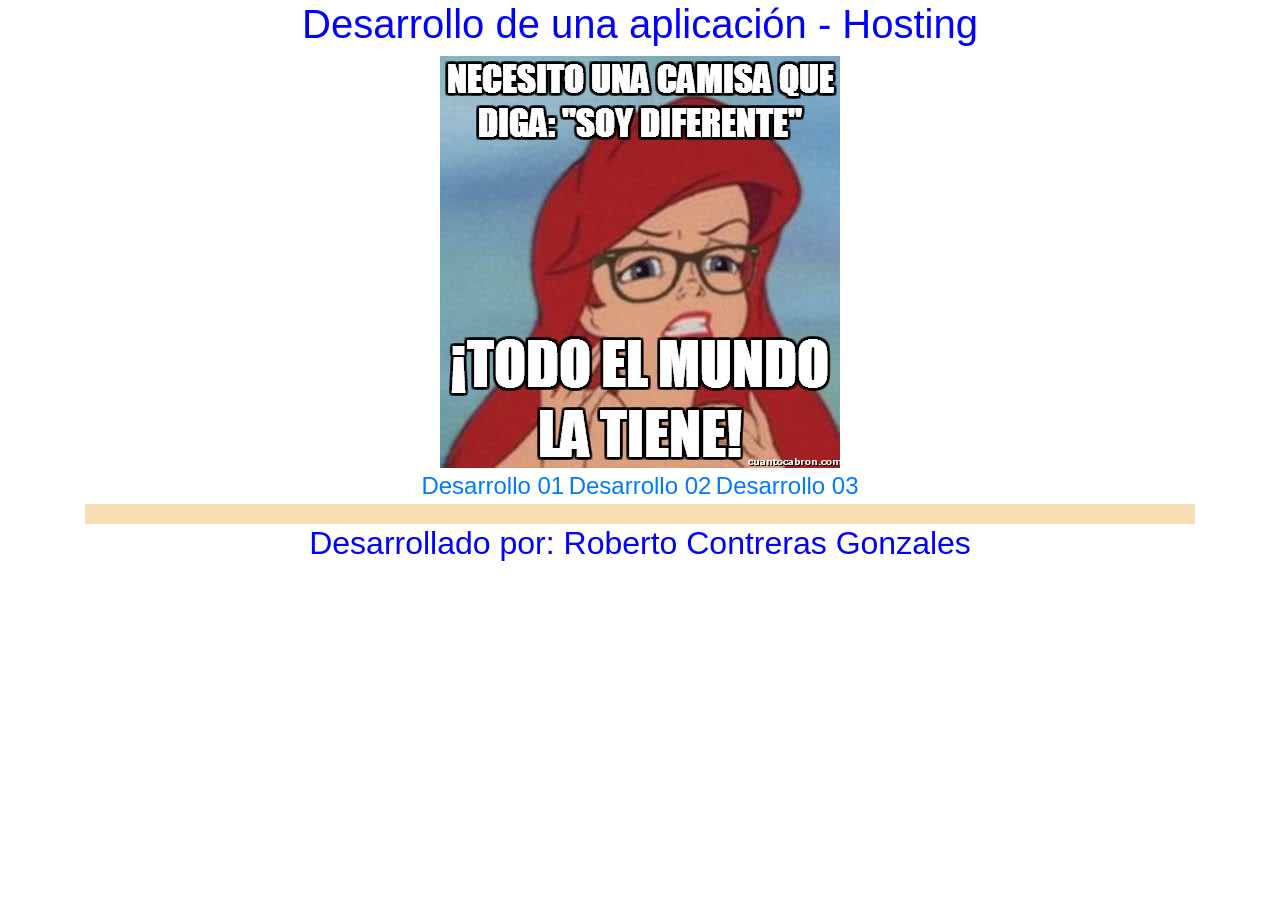
<file: index.html>
<!DOCTYPE html>
<html lang="en">
<head>
    <meta charset="UTF-8">
    <meta name="viewport" content="width=device-width, initial-scale=1.0">
    <link rel="stylesheet" href="https://stackpath.bootstrapcdn.com/bootstrap/4.5.0/css/bootstrap.min.css" integrity="sha384-9aIt2nRpC12Uk9gS9baDl411NQApFmC26EwAOH8WgZl5MYYxFfc+NcPb1dKGj7Sk" crossorigin="anonymous">
    <title>Document</title>
    <link rel="stylesheet" href="css.estilos/indexestilo.css">
</head>
<body>
    <div class="container">
        <header>
            <!--alinear al centro y colocar la letra en color azul-->
            <h1 align="center">Desarrollo de una aplicación - Hosting</h1>
            <!--Imagen: alinear la imagen al centro-->
            <div id="imagen" align="center"><img src="img/meme.jpg" alt=""></div>
        </header>
        <nav>
            <!--colocar del navegador al centro con un tipo de letra
            y un tamaño de letra más grande, enlazar las opciones con
            su respectiva pagina-->
            <div id="links" align="center">
                <font face="arial" size="5px"><a href="desarrollo01.html">Desarrollo 01</a></font>
                <font face="arial" size="5px"><a href="desarrollo02.html">Desarrollo 02</a></font>
                <font face="arial" size="5px"><a href="desarrollo03.html">Desarrollo 03</a></font>
            </div>
        </nav>

            <section>
                    
            </section>

        <footer>
            <!--al centro y de color azul-->
            <h2 align="center">Desarrollado por: Roberto Contreras Gonzales</h2>
        </footer>
    </div>

    <script src="https://code.jquery.com/jquery-3.5.1.slim.min.js" integrity="sha384-DfXdz2htPH0lsSSs5nCTpuj/zy4C+OGpamoFVy38MVBnE+IbbVYUew+OrCXaRkfj" crossorigin="anonymous"></script>
    <script src="https://cdn.jsdelivr.net/npm/popper.js@1.16.0/dist/umd/popper.min.js" integrity="sha384-Q6E9RHvbIyZFJoft+2mJbHaEWldlvI9IOYy5n3zV9zzTtmI3UksdQRVvoxMfooAo" crossorigin="anonymous"></script>
    <script src="https://stackpath.bootstrapcdn.com/bootstrap/4.5.0/js/bootstrap.min.js" integrity="sha384-OgVRvuATP1z7JjHLkuOU7Xw704+h835Lr+6QL9UvYjZE3Ipu6Tp75j7Bh/kR0JKI" crossorigin="anonymous"></script>
</body>
</html>
</file>
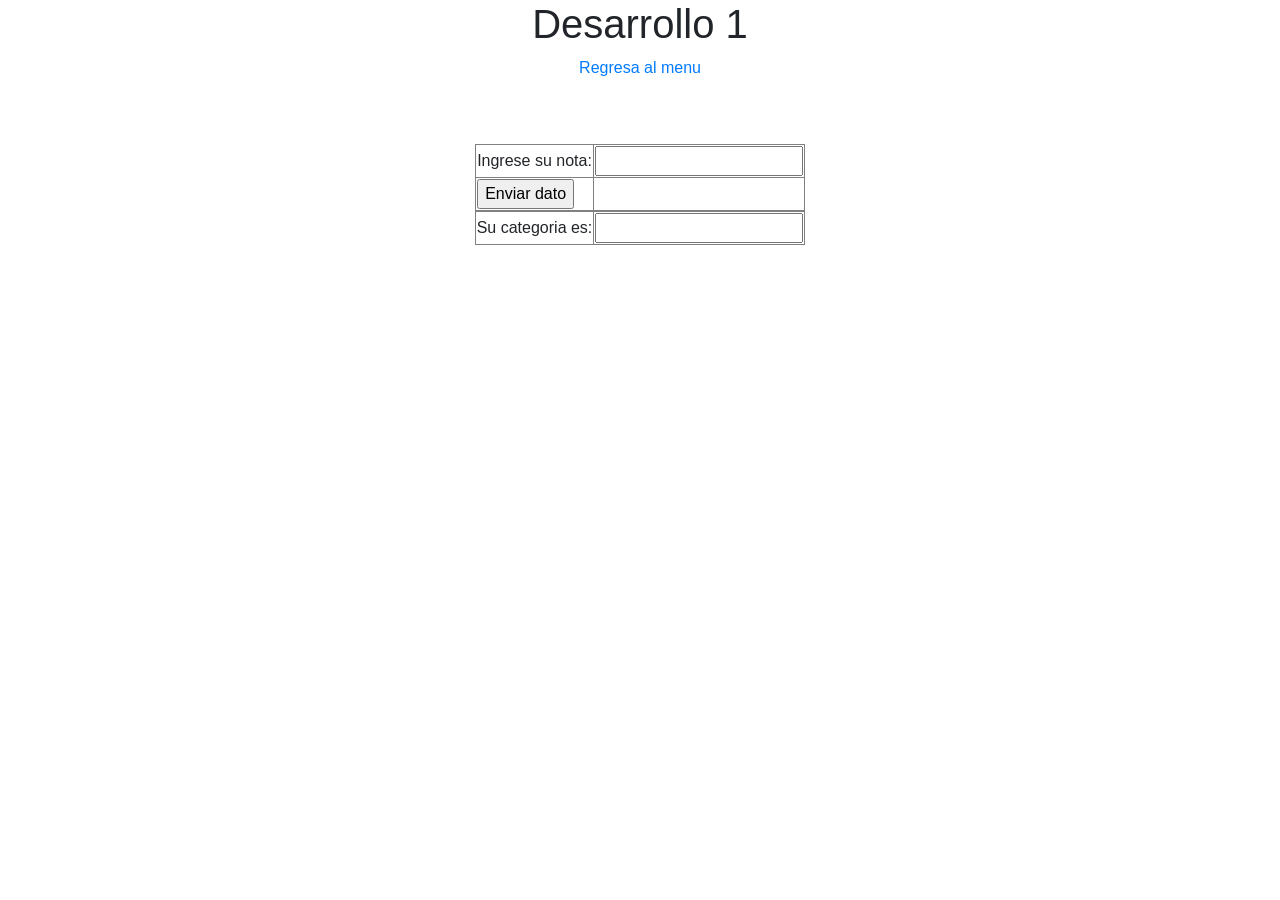
<file: desarrollo01.html>
<!DOCTYPE html>
<html lang="en">
<head>
    <meta charset="UTF-8">
    <meta name="viewport" content="width=device-width, initial-scale=1.0">
    <link rel="stylesheet" href="https://stackpath.bootstrapcdn.com/bootstrap/4.5.0/css/bootstrap.min.css" integrity="sha384-9aIt2nRpC12Uk9gS9baDl411NQApFmC26EwAOH8WgZl5MYYxFfc+NcPb1dKGj7Sk" crossorigin="anonymous">
    <title>Desarrollo 1</title>
    <link rel="stylesheet" href="css.estilos/">
    <script type="text/javascript" src="js/ejercicio1.js"></script>
</head>
<body>
    <h1 align="center">Desarrollo 1</h1>
    <p align="center"><a href="index.html">Regresa al menu</a></p>
    <br>
    <br>
    <form action="" name="registro">
        <table border="1" align="center">
            <tr>
                <td>Ingrese su nota: </td>
                <td><input type="number" name="nota" id="n0ta"></td>
            </tr>
            <tr>
                <td><input type="button" name="btn1" value="Enviar dato" onclick="mostrardato()"></td>
            </tr>
        </table>
        <table border="1" align="center">
            <tr>
                <td>Su categoria es: </td>
                <td><input type="text" name="mostrarCategoria" id="mostrarCategoria"></td>
            </tr>
        </table>
    </form>


    <script src="https://code.jquery.com/jquery-3.5.1.slim.min.js" integrity="sha384-DfXdz2htPH0lsSSs5nCTpuj/zy4C+OGpamoFVy38MVBnE+IbbVYUew+OrCXaRkfj" crossorigin="anonymous"></script>
    <script src="https://cdn.jsdelivr.net/npm/popper.js@1.16.0/dist/umd/popper.min.js" integrity="sha384-Q6E9RHvbIyZFJoft+2mJbHaEWldlvI9IOYy5n3zV9zzTtmI3UksdQRVvoxMfooAo" crossorigin="anonymous"></script>
    <script src="https://stackpath.bootstrapcdn.com/bootstrap/4.5.0/js/bootstrap.min.js" integrity="sha384-OgVRvuATP1z7JjHLkuOU7Xw704+h835Lr+6QL9UvYjZE3Ipu6Tp75j7Bh/kR0JKI" crossorigin="anonymous"></script>
</body>
</html>
</file>
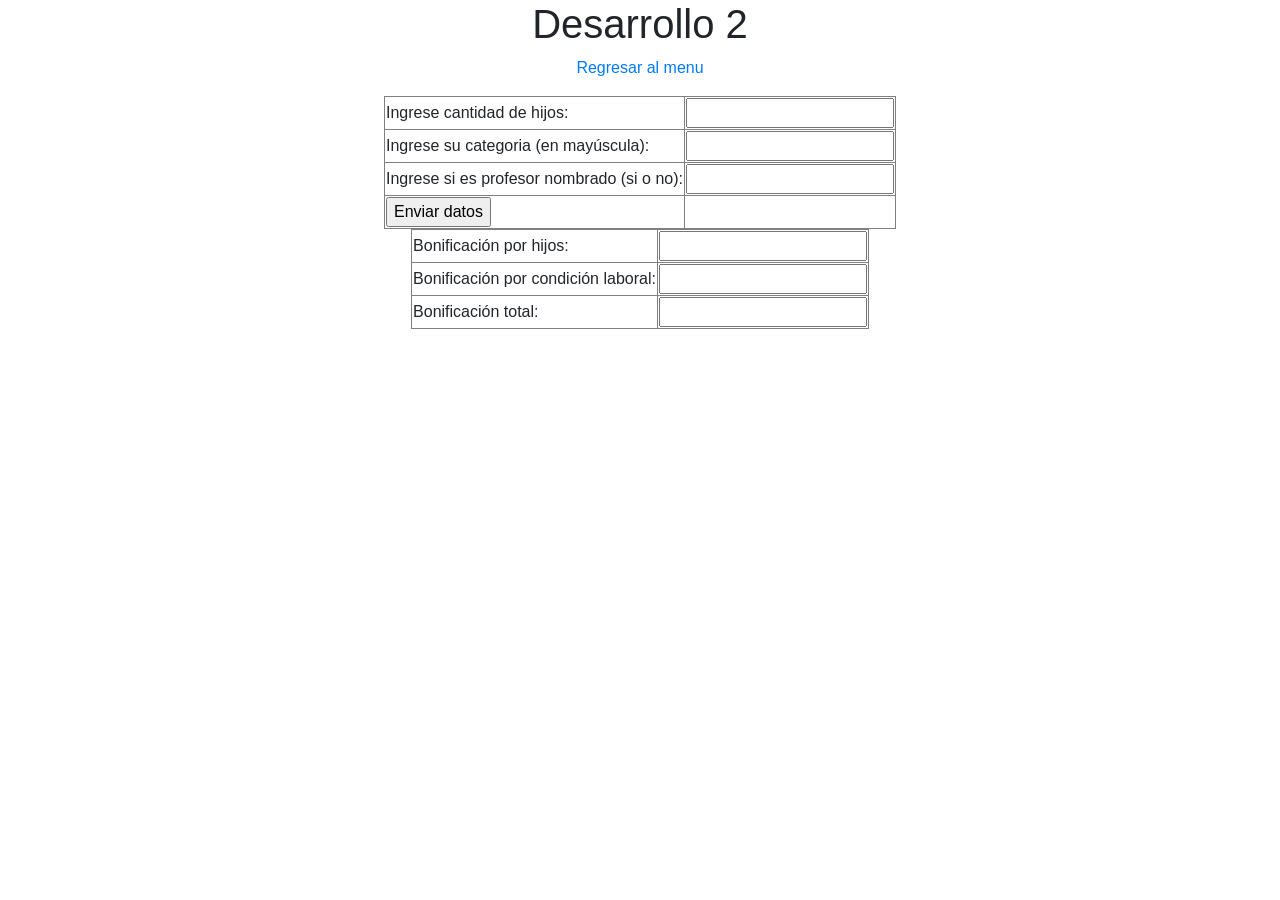
<file: desarrollo02.html>
<!DOCTYPE html>
<html lang="en">
<head>
    <meta charset="UTF-8">
    <meta name="viewport" content="width=device-width, initial-scale=1.0">
    <link rel="stylesheet" href="https://stackpath.bootstrapcdn.com/bootstrap/4.5.0/css/bootstrap.min.css" integrity="sha384-9aIt2nRpC12Uk9gS9baDl411NQApFmC26EwAOH8WgZl5MYYxFfc+NcPb1dKGj7Sk" crossorigin="anonymous">
    <title>Desarrollo 2</title>
    <link rel="stylesheet" href="css.estilos/">
    <script type="text/javascript" src="js/ejercicio2.js"></script>
</head>
<body>
    <h1 align="center">Desarrollo 2</h1>
    <p align="center"><a href="index.html">Regresar al menu</a></p>
    
    <form action="" name="registro">
        <table border="1" align="center">
            <tr>
                <td>Ingrese cantidad de hijos: </td>
                <td><input type="number" name="comisionH" id="comisi0nH"></td>
            </tr>
            <tr>
                <td>Ingrese su categoria (en mayúscula): </td>
                <td><input type="text" name="categoria" id="categor1a"></td>
            </tr>
            <tr>
                <td>Ingrese si es profesor nombrado (si o no): </td>
                <td><input type="text" name="nombrado" id="nombrad0"></td>
            </tr>
            <tr>
                <td><input type="button" name="btn1" value="Enviar datos" onclick="mostrardato()"></td>
            </tr>
        </table>
        <table border="1" align="center">
            <tr>
                <td>Bonificación por hijos: </td>
                <td><input type="number" name="mostrarBoniH" id="mostrarBoniH"></td>
            </tr>
            <tr>
                <td>Bonificación por condición laboral: </td>
                <td><input type="number" name="mostrarBoniL" id="mostrarBoniL"></td>
            </tr>
            <tr>
                <td>Bonificación total: </td>
                <td><input type="number" name="mostrarBoniT" id="mostrarBoniT"></td>
            </tr>
        </table>
    </form>

    <script src="https://code.jquery.com/jquery-3.5.1.slim.min.js" integrity="sha384-DfXdz2htPH0lsSSs5nCTpuj/zy4C+OGpamoFVy38MVBnE+IbbVYUew+OrCXaRkfj" crossorigin="anonymous"></script>
    <script src="https://cdn.jsdelivr.net/npm/popper.js@1.16.0/dist/umd/popper.min.js" integrity="sha384-Q6E9RHvbIyZFJoft+2mJbHaEWldlvI9IOYy5n3zV9zzTtmI3UksdQRVvoxMfooAo" crossorigin="anonymous"></script>
    <script src="https://stackpath.bootstrapcdn.com/bootstrap/4.5.0/js/bootstrap.min.js" integrity="sha384-OgVRvuATP1z7JjHLkuOU7Xw704+h835Lr+6QL9UvYjZE3Ipu6Tp75j7Bh/kR0JKI" crossorigin="anonymous"></script>
</body>
</html>
</file>
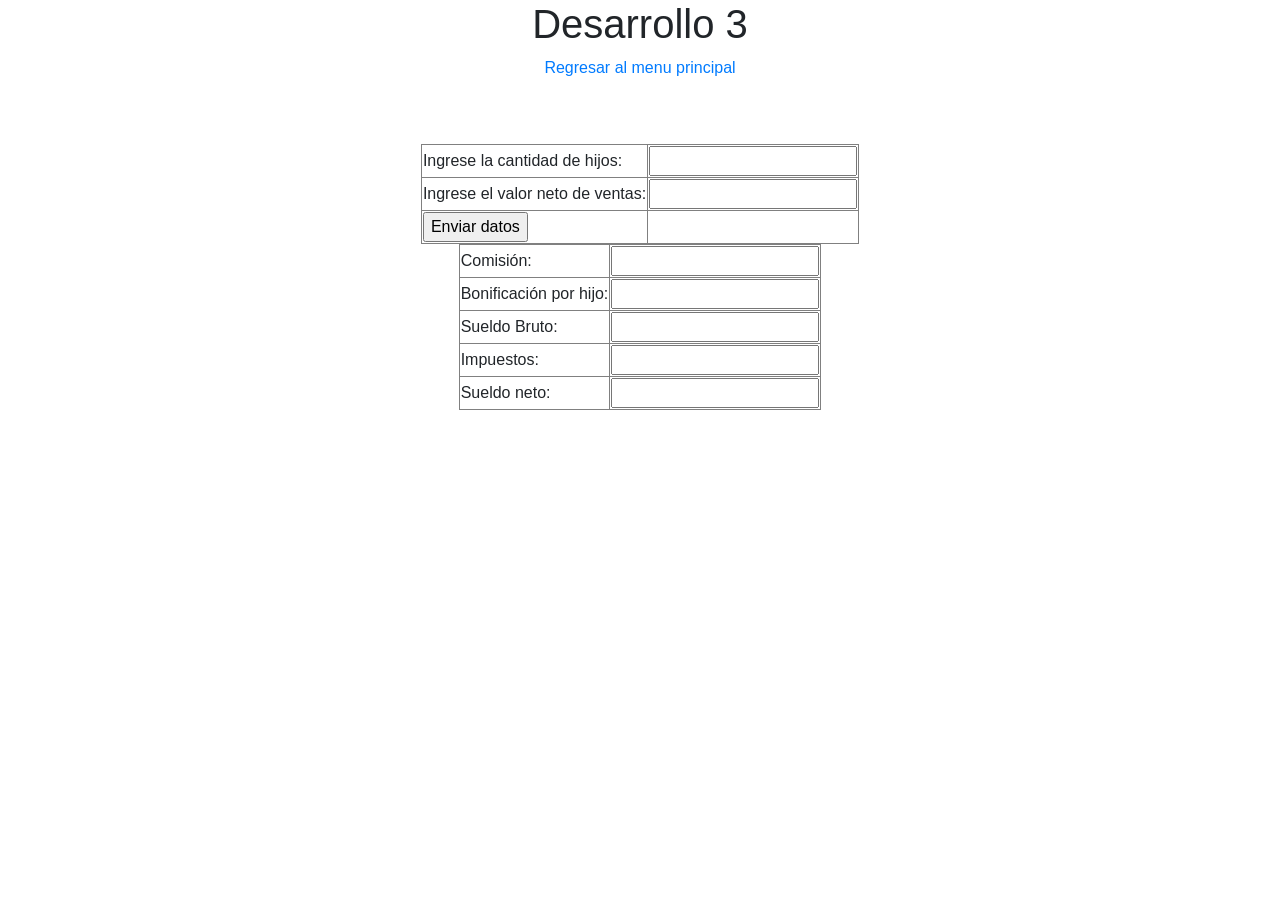
<file: desarrollo03.html>
<!DOCTYPE html>
<html lang="en">
<head>
    <meta charset="UTF-8">
    <meta name="viewport" content="width=device-width, initial-scale=1.0">
    <link rel="stylesheet" href="https://stackpath.bootstrapcdn.com/bootstrap/4.5.0/css/bootstrap.min.css" integrity="sha384-9aIt2nRpC12Uk9gS9baDl411NQApFmC26EwAOH8WgZl5MYYxFfc+NcPb1dKGj7Sk" crossorigin="anonymous">
    <title>Desarrollo 3</title>
    <link rel="stylesheet" href="css.estilos/">
    <script type="text/javascript" src="js/ejercicio3.js"></script>
</head>
<body>
    <h1 align="center">Desarrollo 3</h1>
    <p align="center"><a href="index.html">Regresar al menu principal</a></p>
    <br>
    <br>
    <form action="" name="registro">
        <table border="1" align="center">
            <tr>
                <td>Ingrese la cantidad de hijos: </td>
                <td><input type="number" name="hijos" id="hij0s"></td>
            </tr>
            <tr>
                <td>Ingrese el valor neto de ventas: </td>
                <td><input type="number" name="ventasT" id="vent4sT"></td>
            </tr>
            <tr>
                <td><input type="button" name="btn1" value="Enviar datos" onclick="mostrardato()"></td>
            </tr>
        </table>
        <table border="1" align="center">
            <tr>
                <td>Comisión: </td>
                <td><input type="number" name="mostrarComision" id="mostrarComision" readonly></td>
            </tr>
            <tr>
                <td>Bonificación por hijo: </td>
                <td><input type="number" name="mostrarComisionH" id="mostrarComisionH" readonly></td>
            </tr>
            <tr>
                <td>Sueldo Bruto: </td>
                <td><input type="number" name="mostrarSueldoB" id="mostrarSueldoB" readonly></td>
            </tr>
            <tr>
                <td>Impuestos: </td>
                <td><input type="number" name="mostrarImpuesto" id="mostrarImpuesto" readonly></td>
            </tr>
            <tr>
                <td>Sueldo neto: </td>
                <td><input type="number" name="mostrarSueldoN" id="mostrarSueldoN" readonly></td>
            </tr>
        </table>
    </form>

    <script src="https://code.jquery.com/jquery-3.5.1.slim.min.js" integrity="sha384-DfXdz2htPH0lsSSs5nCTpuj/zy4C+OGpamoFVy38MVBnE+IbbVYUew+OrCXaRkfj" crossorigin="anonymous"></script>
    <script src="https://cdn.jsdelivr.net/npm/popper.js@1.16.0/dist/umd/popper.min.js" integrity="sha384-Q6E9RHvbIyZFJoft+2mJbHaEWldlvI9IOYy5n3zV9zzTtmI3UksdQRVvoxMfooAo" crossorigin="anonymous"></script>
    <script src="https://stackpath.bootstrapcdn.com/bootstrap/4.5.0/js/bootstrap.min.js" integrity="sha384-OgVRvuATP1z7JjHLkuOU7Xw704+h835Lr+6QL9UvYjZE3Ipu6Tp75j7Bh/kR0JKI" crossorigin="anonymous"></script>
</body>
</html>
</file>
<file: css.estilos/indexestilo.css>
* {
    margin: 0;
    padding: 0;
}

h1 {
    color: blue;
}

section {
    width: 100%;
    height: 20px;
    background-color: wheat;
}

h2 {
    color: blue;
}
</file>
